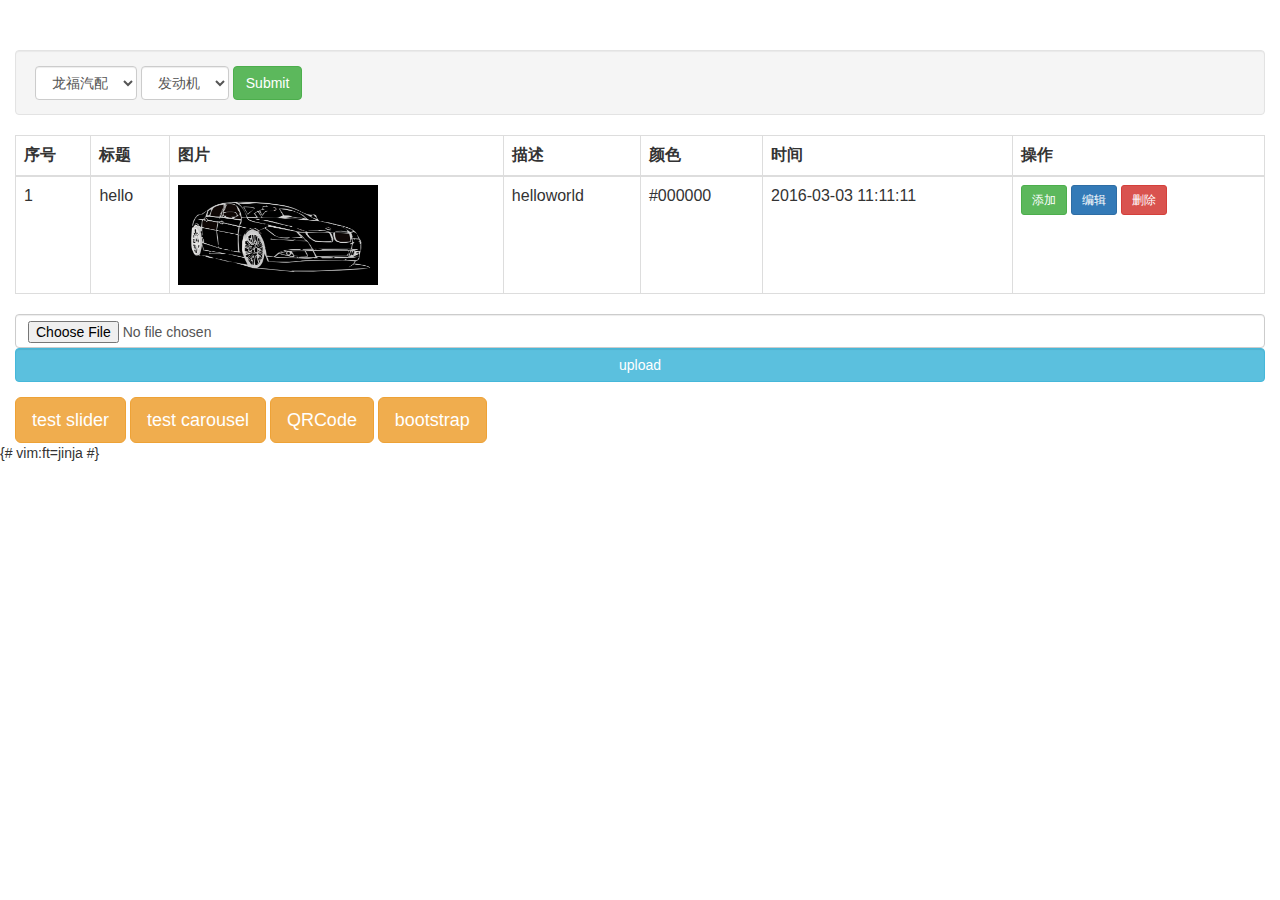
<file: templates/learn.html>
<html>
    <head>
        <title>For Learn</title>
        <link rel="stylesheet" type="text/css" href="/static/css/bootstrap.min.css">

        <script type="text/javascript" src="/static/js/jquery-2.2.4.js"></script>
        <script type="text/javascript" src="/static/js/bootstrap.min.js"></script>
        <script type="text/javascript" src="/static/js/learn.js"></script>

        <style type="text/css">
            body
            {
                padding-top: 50px;
            }
            .modal
            {
                overflow: auto;
            }
            .pic-size
            {
                width: 200px;
                height: 100px
            }
            .well-padding-10
            {
                padding: 10px;
            }
            .padding-top-15
            {
                padding-top: 15px;
            }

            .clear-padding-bottom
            {
                padding-bottom: 0px;
            }
        </style>

    </head>
    <body>
        <div class="container-fluid">
            <div class="well padding-top-15 clear-padding-bottom">
                <form class="form-inline" role="form">
                   <select class="form-control">
                       <option>龙福汽配</option>
                   </select>
                   <select class="form-control">
                       <option>发动机</option>
                       <option>刹车片</option>
                       <option>滤清器</option>
                   </select>
                   <button type="submit" class="btn btn-success"> Submit </button>
                </form>
            </div>
            <div class="table-responsive">
                <table class="table table-bordered">
                    <thead>
                        <tr>
                            <th>序号</th>
                            <th>标题</th>
                            <th>图片</th>
                            <th>描述</th>
                            <th>颜色</th>
                            <th>时间</th>
                            <th>操作</th>
                        </tr>
                    <thead>
                    <tbody>
                        <tr>
                            <td>1</td>
                            <td>hello</td>
                            <td>
                                <img src="/static/pic/car.png" alt="img" class="pic-size">
                            </td>
                            <td>helloworld</td>
                            <td>#000000</td>
                            <td>2016-03-03 11:11:11</td>
                            <td>
                                <button type="button" class="btn btn-success btn-sm">添加</button>
                                <button type="button" class="show-operation-modal btn btn-primary btn-sm" data-url="/learn/edit">编辑</button>
                                <button type="button" class="btn btn-danger btn-sm">删除</button>
                            </td>
                        </tr>
                    </tbody>
                </table>
            </div>

            <form class="form-group" action="/learn/upload" method="POST" enctype="multipart/form-data">
                <input type="file" name="image1" class="form-control">
                <input type="submit" class="btn btn-info form-control" value="upload">
            </form>

            <a href="/learn/slider" class="btn btn-warning btn-lg">test slider</a>
            <a href="/learn/carousel" class="btn btn-warning btn-lg">test carousel</a>
            <a href="/learn/qrcode" class="btn btn-warning btn-lg">QRCode</a>
            <a href="/learn/bootstrap" class="btn btn-warning btn-lg">bootstrap</a>


        </div>

        <div class="modal fade" id="operation-modal" tabindex="-1">
            <div class="modal-dialog">
                <div class="modal-content">
                    <div class="modal-header">
                        <h4 class="modal-title">Modal Title</h4>
                    </div>
                    <div class="modal-body">
                        Hello World
                    </div>
                    <div class="modal-footer">
                        <button type="button" class="btn btn-default" data-dismiss="modal">Close</button>
                        <button type="button" class="btn btn-primary">Save</button>
                    </div>
                </div>
            </div>
        </div>

    </body>
</html>

{#
vim:ft=jinja
#}
</file>
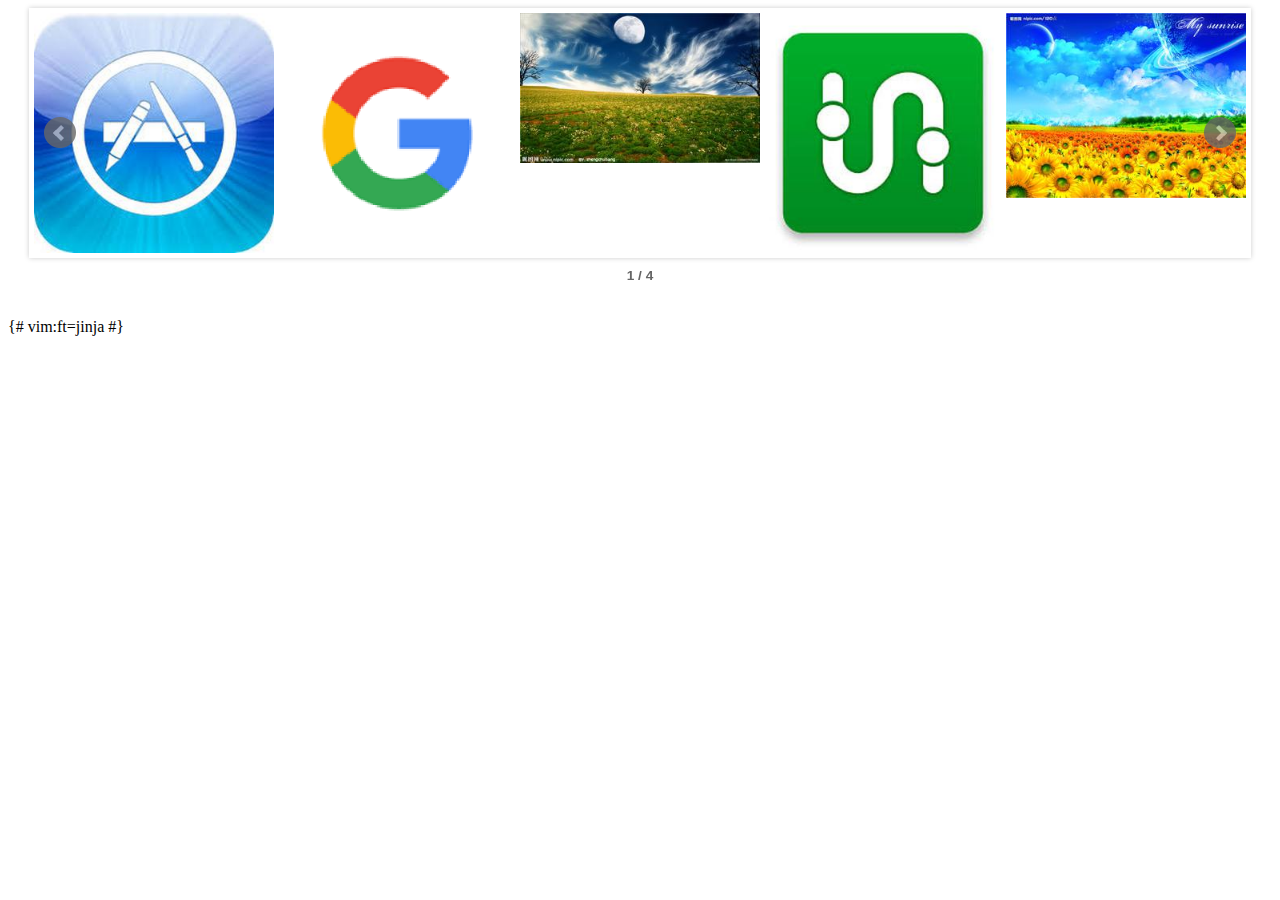
<file: templates/learn_carousel.html>
<html>
    <head>
        <title>Learn carousel</title>
        <script type="text/javascript" src="/static/js/jquery-2.2.4.js"></script>
        <script type="text/javascript" src="/static/bx_slider/jquery.bxslider.js"></script>

        <link href="/static/bx_slider/jquery.bxslider.css" rel="stylesheet"/>

        <style type="text/css">
        </style>
    </head>

    <body>
        <ul class="bxslider">
            <li class="slide"><img src="/static/images/A.jpeg"></li>
            <li class="slide"><img src="/static/images/g.png"></li>
            <li class="slide"><img src="/static/images/moon.jpg"></li>
            <li class="slide"><img src="/static/images/s_sleep.jpeg"></li>
            <li class="slide"><img src="/static/images/sunflower.jpg"></li>
            <li class="slide"><img src="/static/images/yellowflower.jpg"></li>
            <li class="slide"><img src="/static/images/camera.jpeg"></li>
            <li class="slide"><img src="/static/images/greatwall.jpg"></li>
            <li class="slide"><img src="/static/images/rime.jpg"></li>
            <li class="slide"><img src="/static/images/sky.jpg"></li>
            <li class="slide"><img src="/static/images/sunset.jpg"></li>
            <li class="slide"><img src="/static/images/circle.jpeg"></li>
            <li class="slide"><img src="/static/images/hill.jpg"></li>
            <li class="slide"><img src="/static/images/road.jpg"></li>
            <li class="slide"><img src="/static/images/snowcappedmountain.jpg"></li>
            <li class="slide"><img src="/static/images/waterfall.jpg"></li>
        </ul>
    <body>
</html>

<script>
$(document).ready(function() {
    $('.bxslider').bxSlider({
        "mode": "horizontal", // vertical, fade


        "pager": true,  /* 为false 则隐藏下面的分页导航。*/
        "pagerType": "short",

        "slideWidth": 240,
        "minSlides": 2,
        "maxSlides": 5,
        "moveSlides": 1,    /* 每次移动的图片数目*/
        "slideMargin": 3,

        "auto": true,
        "autoHover": true,
        "pause": 1000,  /* 每次停顿的时间。*/
    });
});
</script>

{#
vim:ft=jinja
#}
</file>
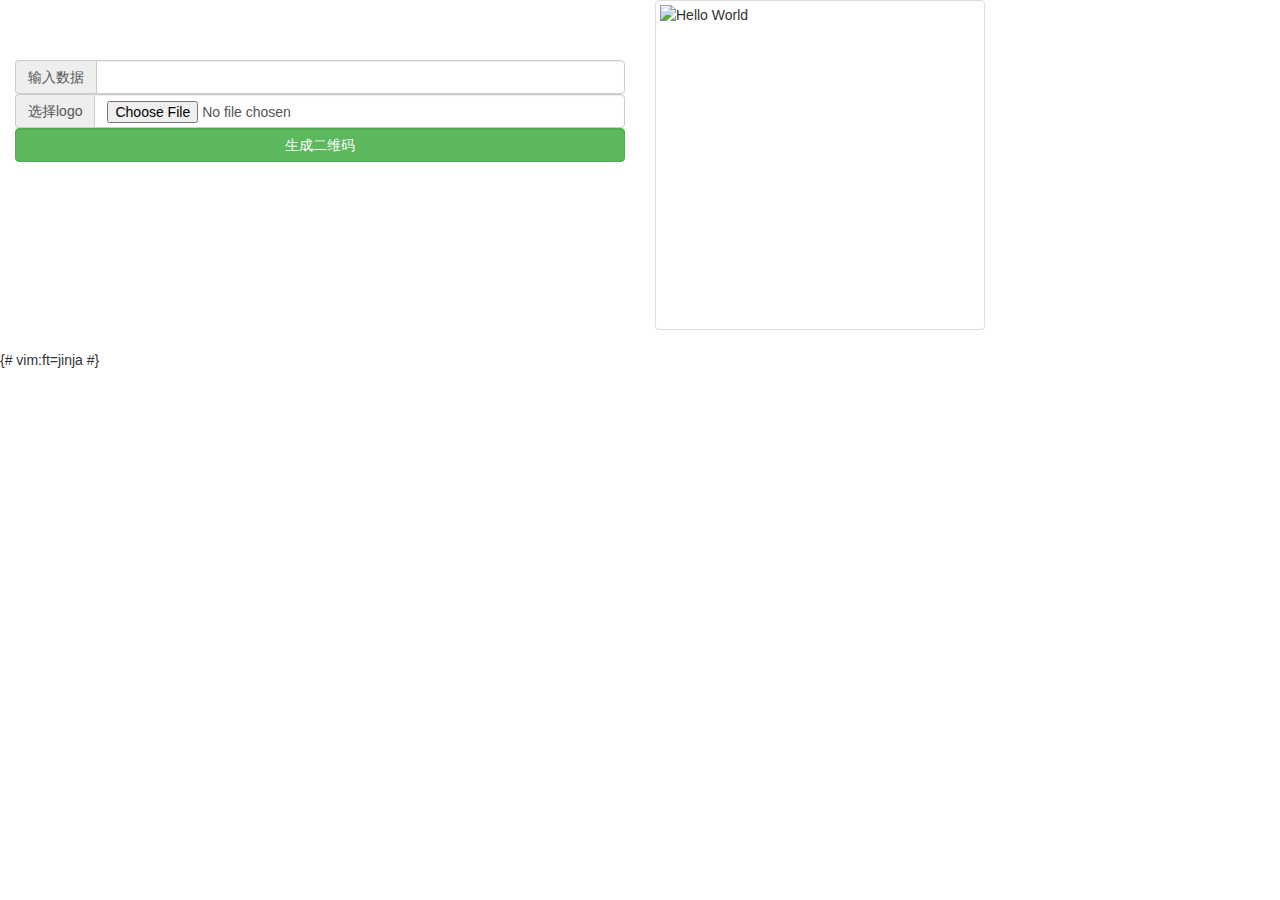
<file: templates/learn_qrcode.html>
<html>
    <head>
        <title>Bootstrap</title>
        <link rel="stylesheet" type="text/css" href="/static/css/bootstrap.min.css">

        <script type="text/javascript" src="/static/js/jquery-2.2.4.js"></script>
        <script type="text/javascript" src="/static/js/bootstrap.min.js"></script>
    </head>
    <body>
        <div class="container-fluid">
            <div class="row">
                <div class="col-md-6" style="margin-top: 60px;">
                    <form id="qrcode-data-form" action="/qrcode/create" method="POST" enctype="multipart/form-data" autocomplete="off">
                        <div class="input-group">
                            <span class="input-group-addon">输入数据</span>
                            <input name="qr_data" type="text" class="form-control">
                        </div>

                        <div class="input-group">
                            <span class="input-group-addon">选择logo</span>
                            <input type="file" name="logo" class="form-control">
                        </div>
                        <button id="qrcode-generate" class="btn btn-success form-control" align=center>生成二维码</button>
                    </form>
                </div>
                <div class="col-md-6">
                    <div class="thumbnail" style="width: 330px; height:330px;">
                        <img id="show-qrcode" alt="Hello World"></img>
                    </div>
                </div>
            </div>
        </div>
    </body>
</html>

<script>
$(function() {
    $("#qrcode-generate").click(function(e) {
        e.preventDefault();

        var form = $("#qrcode-data-form");
        var url = $("#qrcode-data-form").attr("action");
        var formData = new FormData(form[0]);
        var qrcodeShow = $("#show-qrcode");

        $.ajax({
            type: "POST",
            url: url,
            data: formData,
            processData: false,
            contentType: false,
            dataType: "json",
            success: function(data) {
                if(data.success) {
                    qrcodeShow.attr("src", data.qr_path);
                }
            },
            error: function(hdr, textStatus, err) {
                alert(textStatus);
            },
        });
    });
});
</script>
{#
vim:ft=jinja
#}
</file>
